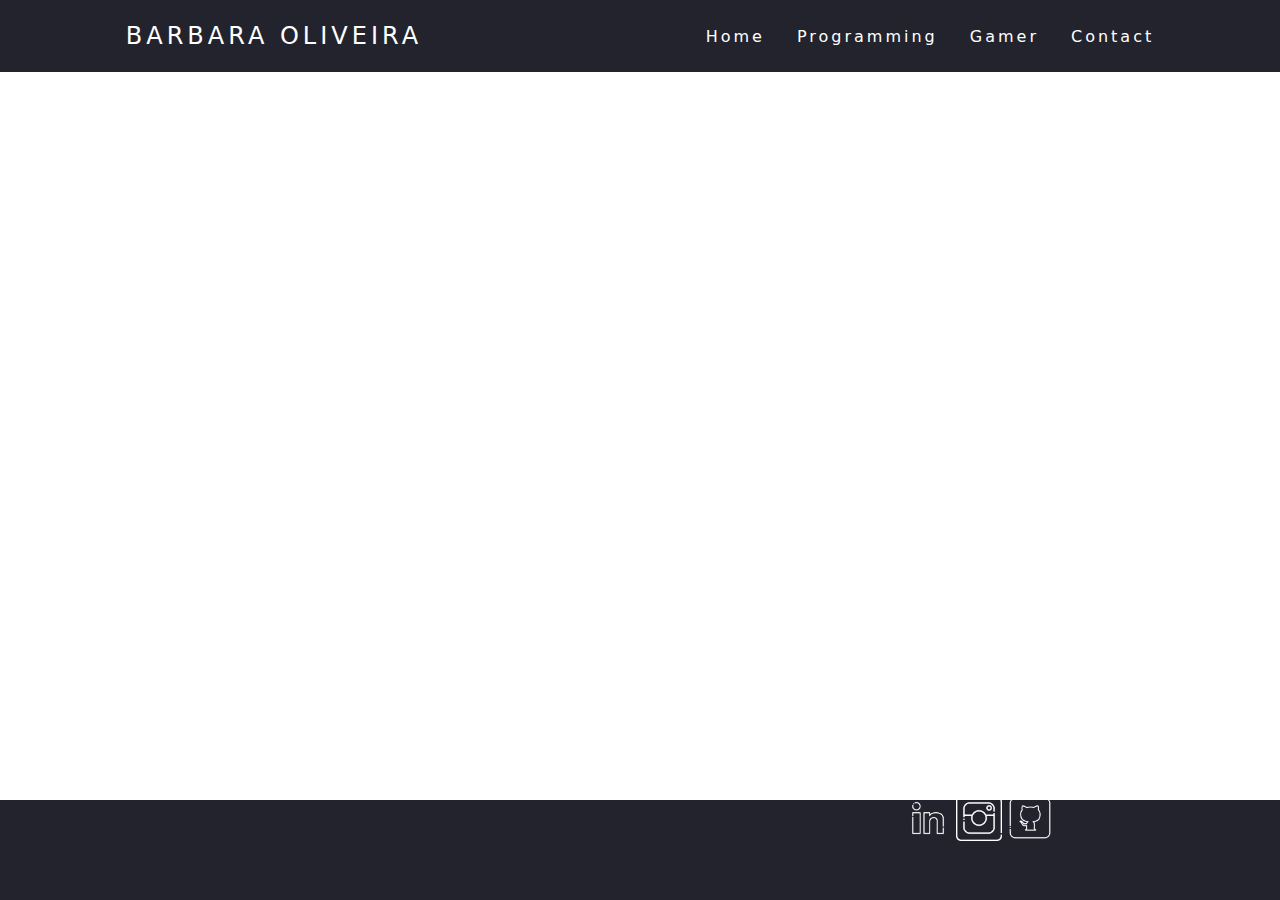
<file: Portifolio/index.html>
<!DOCTYPE html>
<html lang="pt-br">
  <head>
    <meta charset="UTF-8" />
    <meta http-equiv="X-UA-Compatible" content="IE=edge" />
    <meta name="viewport" content="width=device-width, initial-scale=1.0" />
    <title>Portifolio</title>
    <link rel="stylesheet" href="style.css" />
  </head>

  <body>
    <header>
      <nav>
        <a class="logo" href=""> Barbara Oliveira</a>
        <div class="mobile-menu">
          <div class="line1"></div>
          <div class="line2"></div>
          <div class="line3"></div>
        </div>
        <ul class="nav-list">
          <li><a href="#">Home</a></li>
          <li><a href="program.html">Programming</a></li>
          <li><a href="gamer.html">Gamer</a></li>
          <li><a href="contato.html">Contact</a></li>
        </ul>
      </nav>
    </header>
    
    <footer>
        <nav class="redes">
          <ul>
            <li><a href="https://www.linkedin.com/in/oliverbarbara96" target="_blank"><img src="imagens/linkedin.png" alt="Meu Linkedin"></a></li>
            <li><a href="https://www.instagram.com/_olbarbara" target="_blank"><img src="imagens/instagram.png"  alt="Meu Instagram"></a></li>
            <li><a href="https://github.com/Oliverbarbara" target="_blank"><img src="imagens/github.png"  alt="Meu Gituhub"></a></li>
            
          </ul>
        </nav>
    </footer>
    <script src="mobile-navbar.js"></script>
    
  </body>
</html>
</file>
<file: Portifolio/style.css>
* {
    margin: 0;
    padding: 0;
}

a {
    color: #fff;
    text-decoration: none;
    transition: 0.3s;
}

a:hover {
    opacity: 0.7;
}

.logo {
    font-size: 24px;
    text-transform: uppercase;
    letter-spacing: 4px;
}

nav {
    display: flex;
    justify-content: space-around;
    align-items: center;
    font-family: system-ui, -apple-system, Helvetica, Arial, sans-serif;
    background: #23232e;
    height: 8vh;
}

main {
    background: url("bg.jpg") no-repeat center center;
    background-size: cover;
    height: 92vh;
}

.nav-list {
    list-style: none;
    display: flex;
}

.nav-list li {
    letter-spacing: 3px;
    margin-left: 32px;
}

.mobile-menu {
    display: none;
    cursor: pointer;
}

.mobile-menu div {
    width: 32px;
    height: 2px;
    background: #fff;
    margin: 8px;
    transition: 0.3s;
}

@media (max-width: 999px) {
    body {
        overflow-x: hidden;
    }

    .nav-list {
        position: absolute;
        top: 8vh;
        right: 0;
        width: 50vw;
        height: 92vh;
        background: #23232e;
        flex-direction: column;
        align-items: center;
        justify-content: space-around;
        transform: translateX(100%);
        transition: transform 0.3s ease-in;
    }

    .nav-list li {
        margin-left: 0;
        opacity: 0;
    }

    .mobile-menu {
        display: block;
    }
}

.nav-list.active {
    transform: translateX(0);
}

@keyframes navLinkFade {
    from {
        opacity: 0;
        transform: translateX(50px);
    }

    to {
        opacity: 1;
        transform: translateX(0);
    }
}

.mobile-menu.active .line1 {
    transform: rotate(-45deg) translate(-8px, 8px);
}

.mobile-menu.active .line2 {
    opacity: 0;
}

.mobile-menu.active .line3 {
    transform: rotate(45deg) translate(-5px, -7px);
}
footer {
    position: absolute;
    bottom: 0px;
    background: #23232e;
    color: #FFF;
    width: 100%;
    height: 100px;
    text-align: center;
    line-height: 100px;
}
.redes {
    width: 100%;
    text-align: center;
}

.redes img {
    width: 18%;
}

.redes ul li {
    text-transform: uppercase;
    list-style-type: none;
    display: inline;
}
@media only screen and (min-width: 450px) and (max-width: 769px) {
    .redes {
        width: 50%;
        float: right;
    }
}

@media only screen and (min-width: 769px) {
    .redes img {
        width: 10%;
    }

    .redes {
        width: 45%;
        float: right;
        margin-right: 1%;
        text-align: center;
    }
}
</file>
